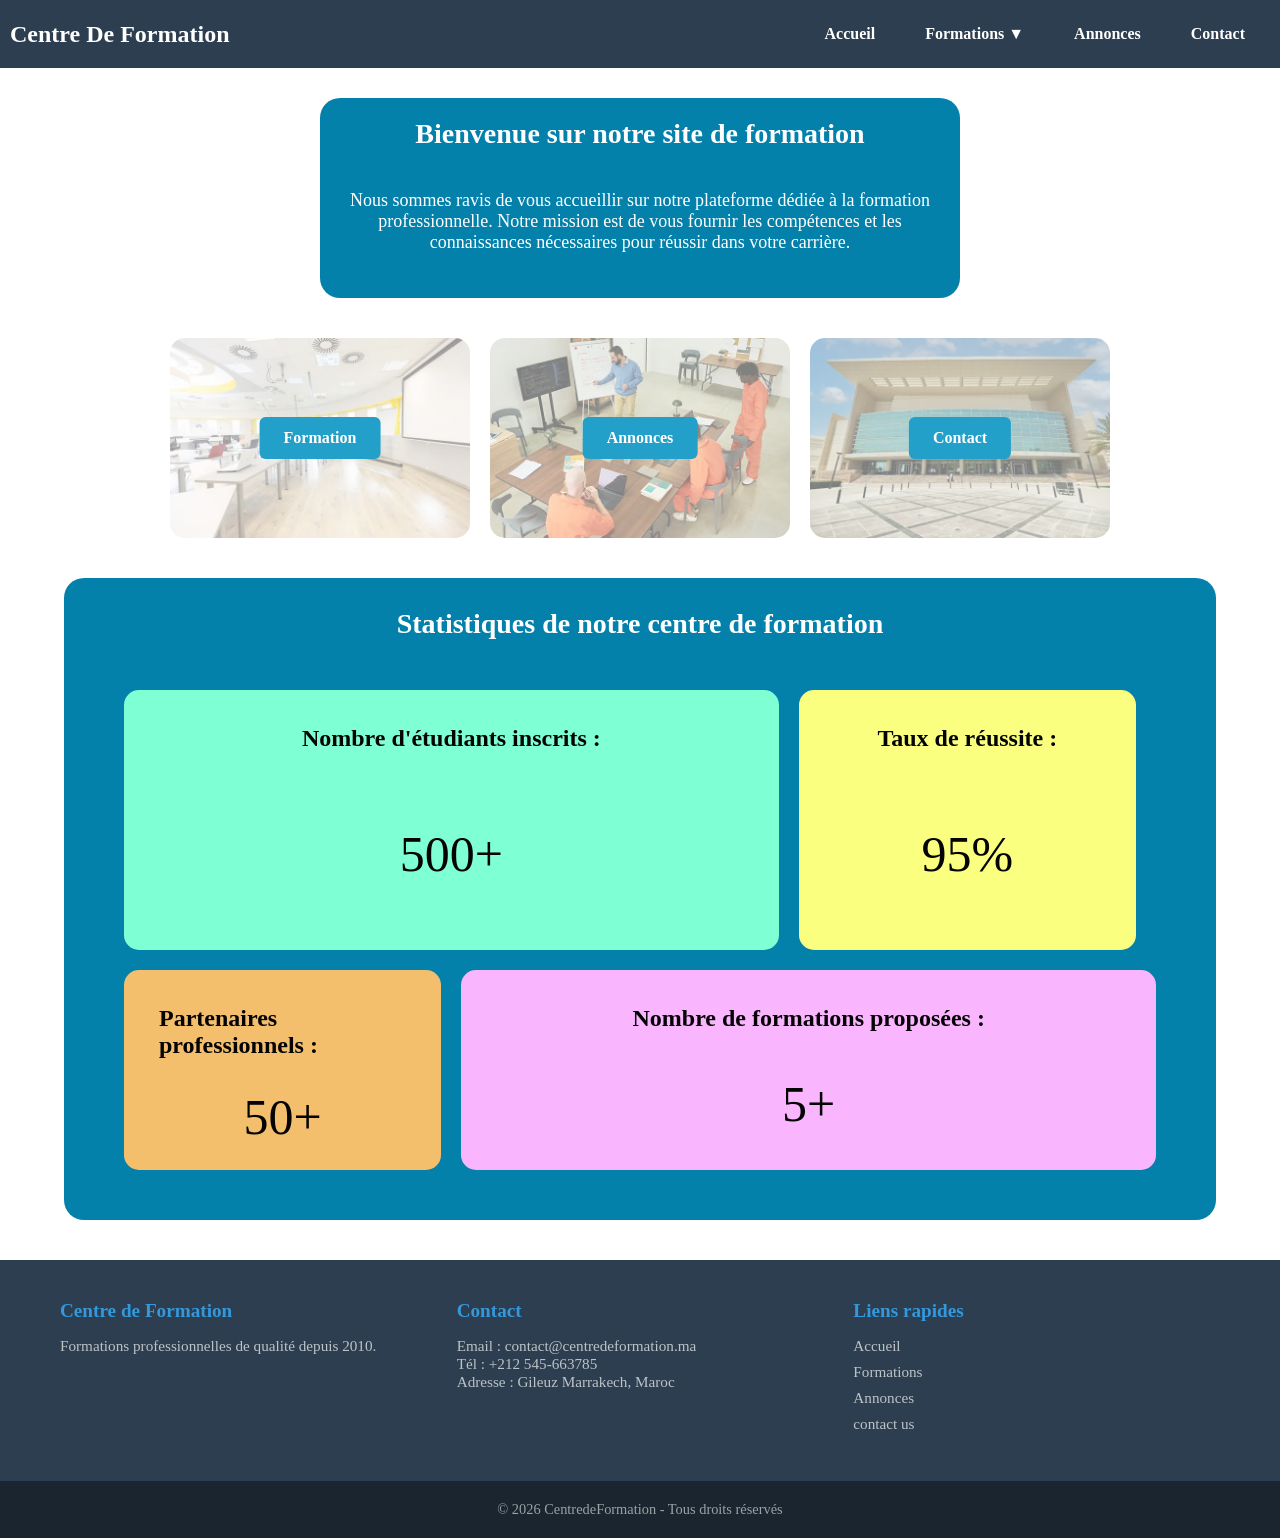
<file: index.html>
<!DOCTYPE html>
<html lang="en">
<head>
    <meta charset="UTF-8">
    <meta name="viewport" content="width=device-width, initial-scale=1.0">
    <title>Centre de formation</title>
    <link rel="stylesheet" href="css/style.css">
    <link rel="stylesheet" href="css/headerfooter.css">
</head>
<body>
    <header>
        <h1>Centre de formation</h1>
        <nav class="navbar">
            
                <a href="index.html">Accueil</a>
                <div href="#" class ="dropdown">
                    <a href="formation.html" class="dropbtn">Formations  &#9660;</a>
                    <div class="dropdown-content">
                       <a id="dev-web" href="formation.html#dev-web">Développement Web</a>
                       <a id="marketing" href="formation.html#marketing">Marketing Digital</a>
                       <a id="design" href="formation.html#design">Design Graphique</a>
                       <a id="data" href="formation.html#data">Data Science</a>
                       <a id="langues" href="formation.html#langues">Langues Étrangères</a>
        </div>
            </div>
                <a href="annonces.html">annonces</a>
                <a href="contact.html">Contact</a>
           
        </nav>
    </header>
    <div class="welcome">
        <h2>Bienvenue sur notre site de formation</h2>
        <p>Nous sommes ravis de vous accueillir sur notre plateforme dédiée à la formation professionnelle. Notre mission est de vous fournir les compétences et les connaissances nécessaires pour réussir dans votre carrière.</p>
    </div>
   <div id="slide">
    <div class="image-button">
   <img src="imgs/img3.webp" alt="Description">
    <a href="formation.html" class="btn">Formation</a>
   </div> 
    <div class="image-button">
   <img src="imgs/img1.webp" alt="Description">
    <a href="annonces.html" class="btn">Annonces</a>
   </div>
    <div class="image-button">
   <img src="imgs/img2.webp" alt="Description">
    <a href="contact.html" class="btn">Contact</a>
   </div>
</div>
<section class="statistique">

    <h2>Statistiques de notre centre de formation</h2>
    <div class="stats">
        <div class="s s1"><strong class="titre t1">Nombre d'étudiants inscrits :</strong><div class="nombre n1"> 500+</div></div>
        <div class=" s s2"><strong class="titre t2">Taux de réussite :</strong><div class="nombre n2"> 95%</div></div>
        <div class="s s3"><strong class="titre t3">Partenaires professionnels :</strong><div class="nombre n3"> 50+</div></div>
        <div class="s s4"><strong class="titre t4">Nombre de formations proposées :</strong> <div class="nombre n4">5+</div></div>
    </div>
</section>
    <footer>
        <div class="footer-content">
            <div class="footer-section">
                <h3>Centre de Formation</h3>
                <p>Formations professionnelles de qualité depuis 2010.</p>
            </div>
            <div class="footer-section">
                <h3>Contact</h3>
                <p>Email : contact@centredeformation.ma</p>
                <p>Tél : +212 545-663785</p>
                <p>Adresse : Gileuz Marrakech, Maroc</p>
            </div>
            <div class="footer-section">
                <h3>Liens rapides</h3>
                <ul>
                    <li><a href="index.html">Accueil</a></li>
                    <li><a href="formation.html">Formations</a></li>
                    <li><a href="annonces.html">Annonces</a></li>
                    <li><a href="contact.html">contact us</a></li>
                </ul>
            </div>
        </div>
        <div class="footer-bottom">
            <p>&copy; 2026 CentredeFormation  - Tous droits réservés</p>
        </div>
    </footer>
</body>
</html>
</file>
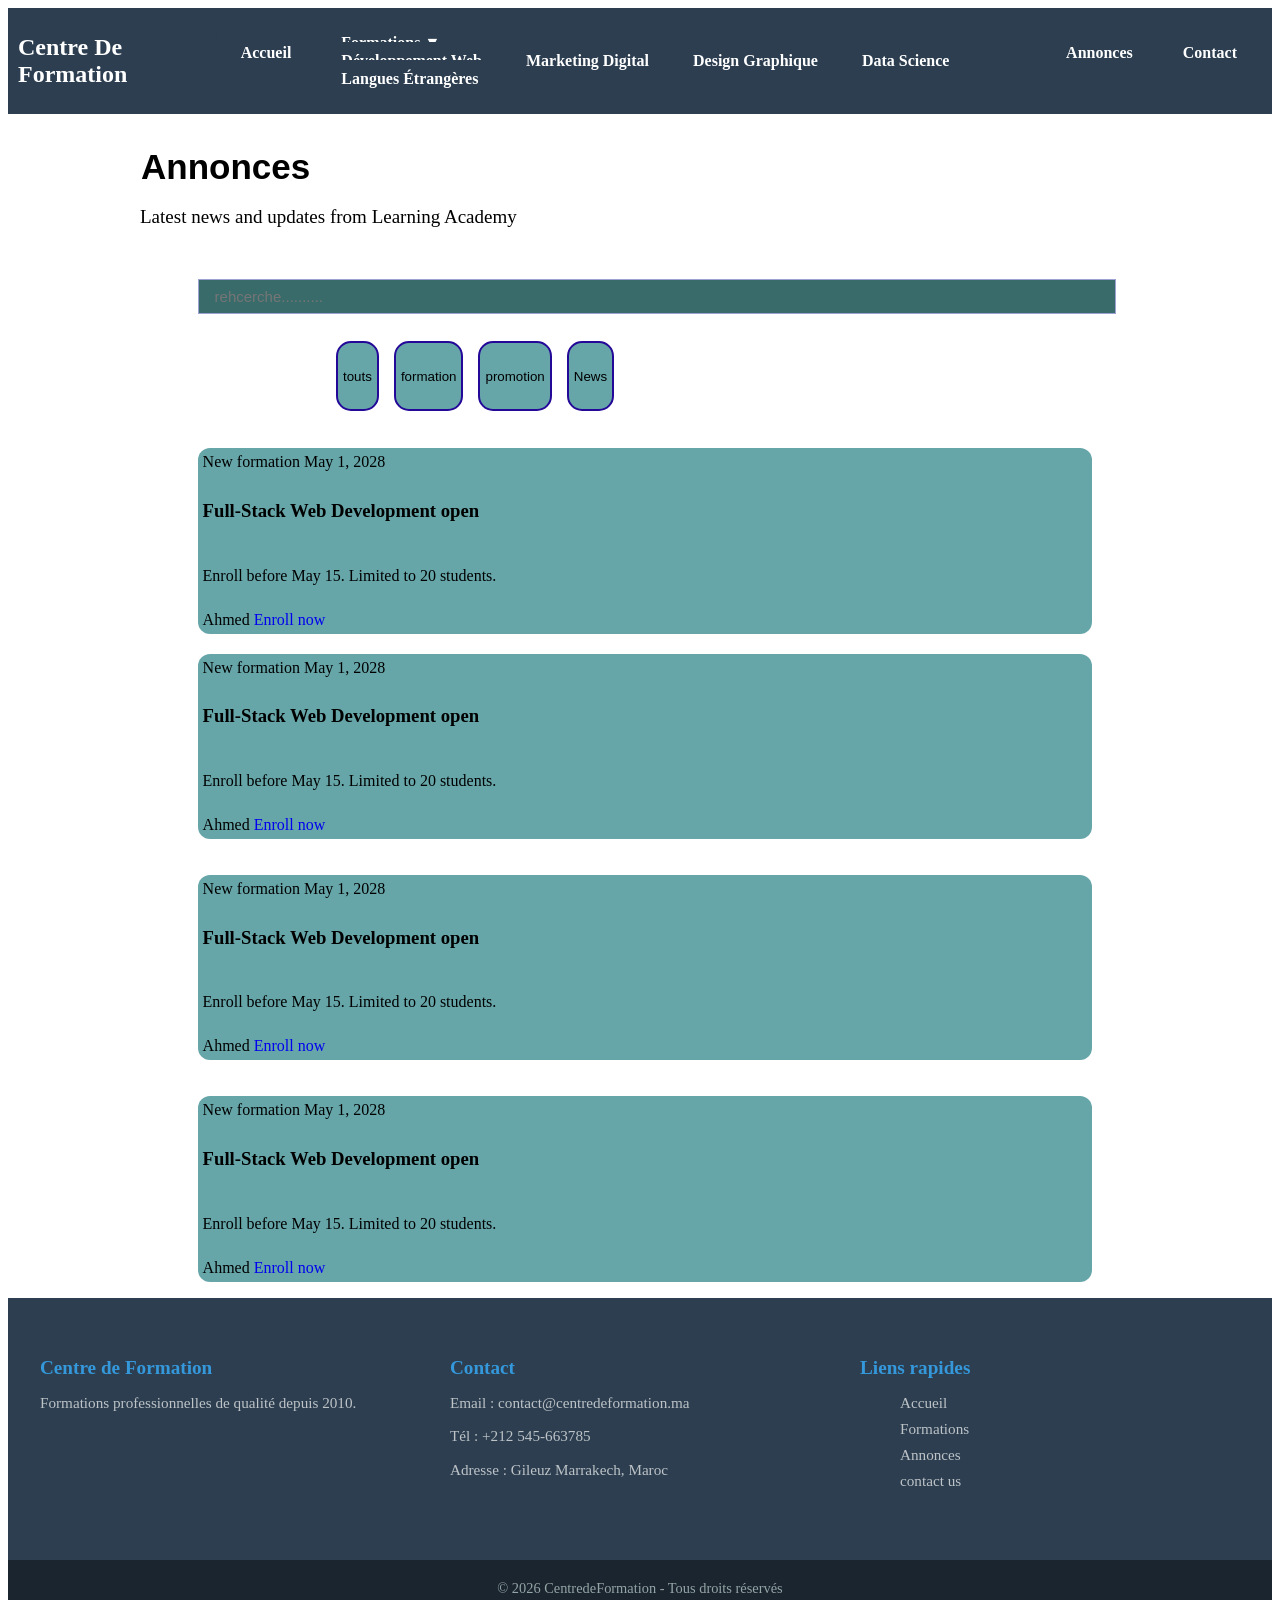
<file: annonces.html>
<!DOCTYPE html>
<html lang="en">
<head>
    <meta charset="UTF-8">
    <meta name="viewport" content="width=device-width, initial-scale=1.0">
    <title>Centre de formation</title>
    <link rel="stylesheet" href="css/headerfooter.css">
    <link rel="stylesheet" href="css/an.css">
</head>
<body>
    <header>
        <h1>Centre de formation</h1>
        <nav class="navbar">
            
                <a href="index.html">Accueil</a>
                <div href="#" class ="dropdown">
                    <a href="formation.html" class="dropbtn">Formations  &#9660;</a>
                    <div class="dropdown-content">
                       <a id="dev-web" href="formation.html#dev-web">Développement Web</a>
                       <a id="marketing" href="formation.html#marketing">Marketing Digital</a>
                       <a id="design" href="formation.html#design">Design Graphique</a>
                       <a id="data" href="formation.html#data">Data Science</a>
                       <a id="langues" href="formation.html#langues">Langues Étrangères</a>
        </div>
            </div>
                <a href="annonces.html">annonces</a>
                <a href="contact.html">Contact</a>
           
        </nav>
    </header>

 <div class="head-page">
        <h1>Annonces</h1>
        <p>Latest news and updates from  Learning Academy</p>
    </div>
    <input class="searchbar" type="text" placeholder="rehcerche..........">
    <div class="filters">
        <button class="fltrbtn">touts</button>
        <button class="fltrbtn">formation</button>
        <button class="fltrbtn">promotion</button>
        <button class="fltrbtn">News</button>
    </div>
    <div class="ann-grid">
        <div class="ann-card">
  <div class="card-top">
    <span class="badge badge-new">New formation</span>
    <span class="card-date">May 1, 2028</span>
  </div>
  <h3 class="card-title">Full-Stack Web Development open</h3>
  <p class="card-desc">Enroll before May 15. Limited to 20 students.</p>
  <div class="card-footer">
    <span class="author">Ahmed </span>
    <a href="#">Enroll now</a>
  </div>
</div>
    </div>
     <div class="ann-grid">
        <div class="ann-card">
  <div class="card-top">
    <span class="badge badge-new">New formation</span>
    <span class="card-date">May 1, 2028</span>
  </div>
  <h3 class="card-title">Full-Stack Web Development open</h3>
  <p class="card-desc">Enroll before May 15. Limited to 20 students.</p>
  <div class="card-footer">
    <span class="author">Ahmed </span>
    <a href="#">Enroll now</a>
  </div>
</div>
 <div class="ann-grid">
        <div class="ann-card">
  <div class="card-top">
    <span class="badge badge-new">New formation</span>
    <span class="card-date">May 1, 2028</span>
  </div>
  <h3 class="card-title">Full-Stack Web Development open</h3>
  <p class="card-desc">Enroll before May 15. Limited to 20 students.</p>
  <div class="card-footer">
    <span class="author">Ahmed </span>
    <a href="#">Enroll now</a>
  </div>
</div>
 <div class="ann-grid">
        <div class="ann-card">
  <div class="card-top">
    <span class="badge badge-new">New formation</span>
    <span class="card-date">May 1, 2028</span>
  </div>
  <h3 class="card-title">Full-Stack Web Development open</h3>
  <p class="card-desc">Enroll before May 15. Limited to 20 students.</p>
  <div class="card-footer">
    <span class="author">Ahmed </span>
    <a href="#">Enroll now</a>
  </div>
</div>
        <footer>
        <div class="footer-content">
            <div class="footer-section">
                <h3>Centre de Formation</h3>
                <p>Formations professionnelles de qualité depuis 2010.</p>
            </div>
            <div class="footer-section">
                <h3>Contact</h3>
                <p>Email : contact@centredeformation.ma</p>
                <p>Tél : +212 545-663785</p>
                <p>Adresse : Gileuz Marrakech, Maroc</p>
            </div>
            <div class="footer-section">
                <h3>Liens rapides</h3>
                <ul>
                    <li><a href="index.html">Accueil</a></li>
                    <li><a href="formation.html">Formations</a></li>
                    <li><a href="annonces.html">Annonces</a></li>
                    <li><a href="contact.html">contact us</a></li>
                </ul>
            </div>
        </div>
        <div class="footer-bottom">
            <p>&copy; 2026 CentredeFormation  - Tous droits réservés</p>
        </div>
    </footer>
</body>
</html>
</file>
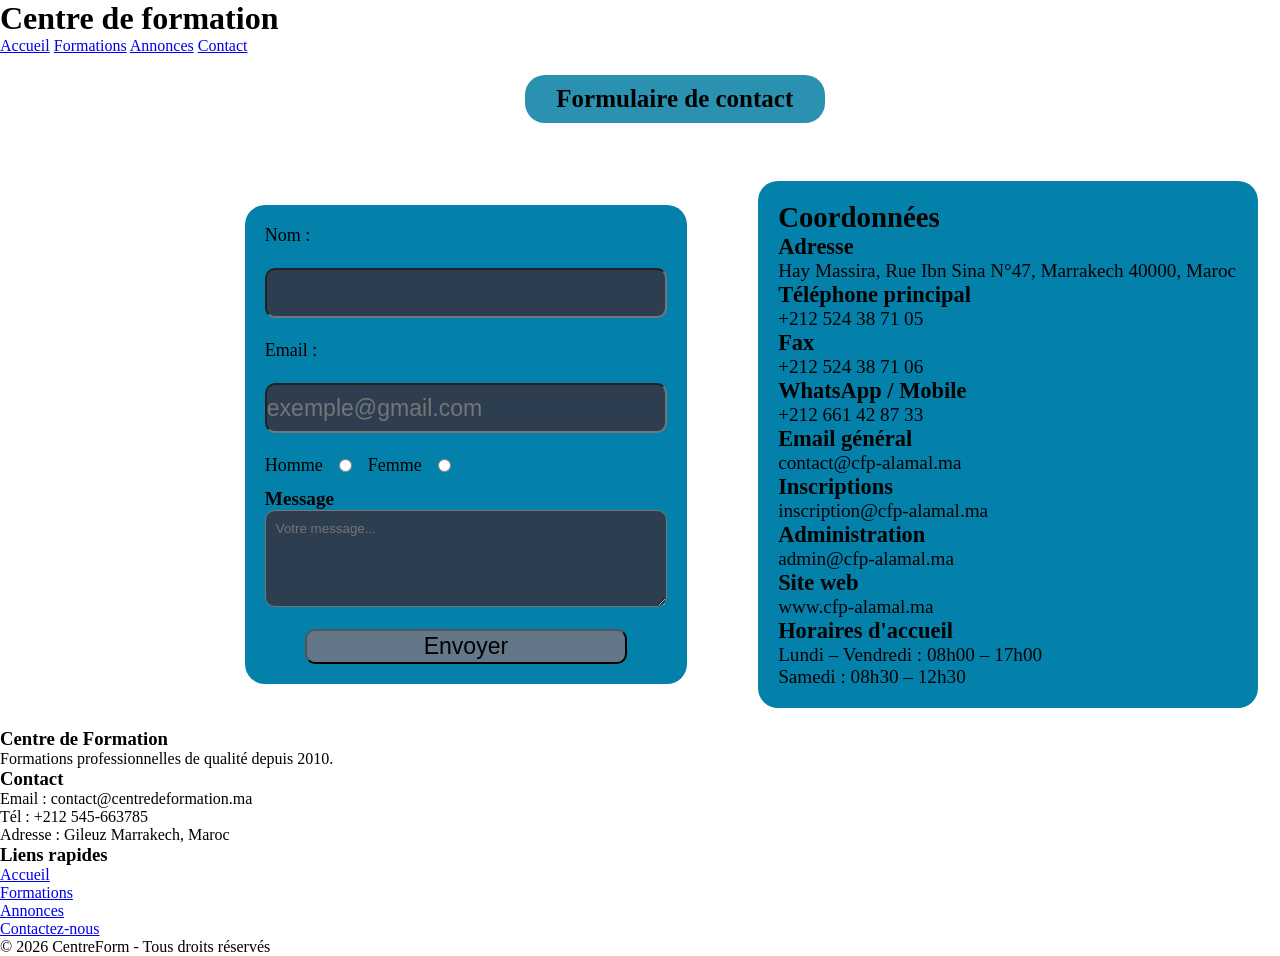
<file: contact.html>
<!DOCTYPE html>
<html lang="fr">
<head>
    <meta charset="UTF-8">
    <meta name="viewport" content="width=device-width, initial-scale=1.0">
    <title>Contact</title>
    <link rel="stylesheet" href="css/contact.css">
    <link rel="script" href="java/script.js">
    
</head>
<body>
      <header>
        <h1>Centre de formation</h1>
        <nav class="navbar">
            
                <a href="index.html">Accueil</a>
                <a href="formation.html">Formations</a>
                <a href="annonces.html">Annonces</a>
                <a href="contact.html">Contact</a>
           
        </nav>
    </header>
    <div class="divbig">
       <h1 class="title">Formulaire de contact</h1><br>
    <div class="contact">
     
<div class="div1">
    <form id="myform">
     <label for="name">Nom :</label><br>
    <input class="name" type="text" id="name" required><br>
     <label for="email">Email :</label><br>
    <input type="email" class="name" placeholder="exemple@gmail.com" id="email" required><br>
   <div class="gender"> <label for="male">Homme</label> <input type="radio" name="GENRE" id="male">
    <label for="f">Femme</label> <input type="radio" name="GENRE" id="f"></div>
    <h4>Message</h4>
   <textarea name="msg" rows="5" placeholder="Votre message..."></textarea><br>
   <button type="submit" class="sub">Envoyer</button></form>
</div>

<div id="popup" style="
    display:none;
    position:fixed;
    top:50%;
    left:50%;
    transform:translate(-50%,-50%);
    background:white;
    padding:20px;
    border-radius:10px;
    box-shadow:0 0 10px rgba(0,0,0,0.3);
    text-align:center;
    z-index:9999;
">
    <h3>Formulaire envoyé avec succès ✅</h3>
    <button id="closeBtn">OK</button>
</div>

<script>
window.onload = function () {

    const form = document.getElementById("myform");
    const popup = document.getElementById("popup");
    const closeBtn = document.getElementById("closeBtn");

    form.addEventListener("submit", function(e){
        e.preventDefault();
        popup.style.display = "block";
    });

    closeBtn.addEventListener("click", function(){
        popup.style.display = "none";
         setTimeout(function(){
        location.reload();
    }, 2);
    });


};
</script>
<div class="div2">
<h2>Coordonnées</h2>

<h3>Adresse</h3>
<p>Hay Massira, Rue Ibn Sina N°47, Marrakech 40000, Maroc</p>

<h3>Téléphone principal</h3>
<p>+212 524 38 71 05</p>

<h3>Fax</h3>
<p>+212 524 38 71 06</p>

<h3>WhatsApp / Mobile</h3>
<p>+212 661 42 87 33</p>

<h3>Email général</h3>
<p>contact@cfp-alamal.ma</p>

<h3>Inscriptions</h3>
<p>inscription@cfp-alamal.ma</p>

<h3>Administration</h3>
<p>admin@cfp-alamal.ma</p>

<h3>Site web</h3>
<p>www.cfp-alamal.ma</p>

<h3>Horaires d'accueil</h3>
<p>Lundi – Vendredi : 08h00 – 17h00</p>
<p>Samedi : 08h30 – 12h30</p>



</div>
    </div>
</div>
    <footer>
        <div class="footer-content">
            <div class="footer-section">
                <h3>Centre de Formation</h3>
                <p>Formations professionnelles de qualité depuis 2010.</p>
            </div>
            <div class="footer-section">
                <h3>Contact</h3>
                <p>Email : contact@centredeformation.ma</p>
                <p>Tél : +212 545-663785</p>
                <p>Adresse : Gileuz Marrakech, Maroc</p>
            </div>
            <div class="footer-section">
                <h3>Liens rapides</h3>
                <ul>
                    <li><a href="index.html">Accueil</a></li>
                    <li><a href="formation.html">Formations</a></li>
                    <li><a href="annonces.html">Annonces</a></li>
                    <li><a href="contact.html">Contactez-nous</a></li>
                </ul>
            </div>
        </div>
        <div class="footer-bottom">
            <p>&copy; 2026 CentreForm - Tous droits réservés</p>
        </div>
    </footer>
</body>
</html>
</file>
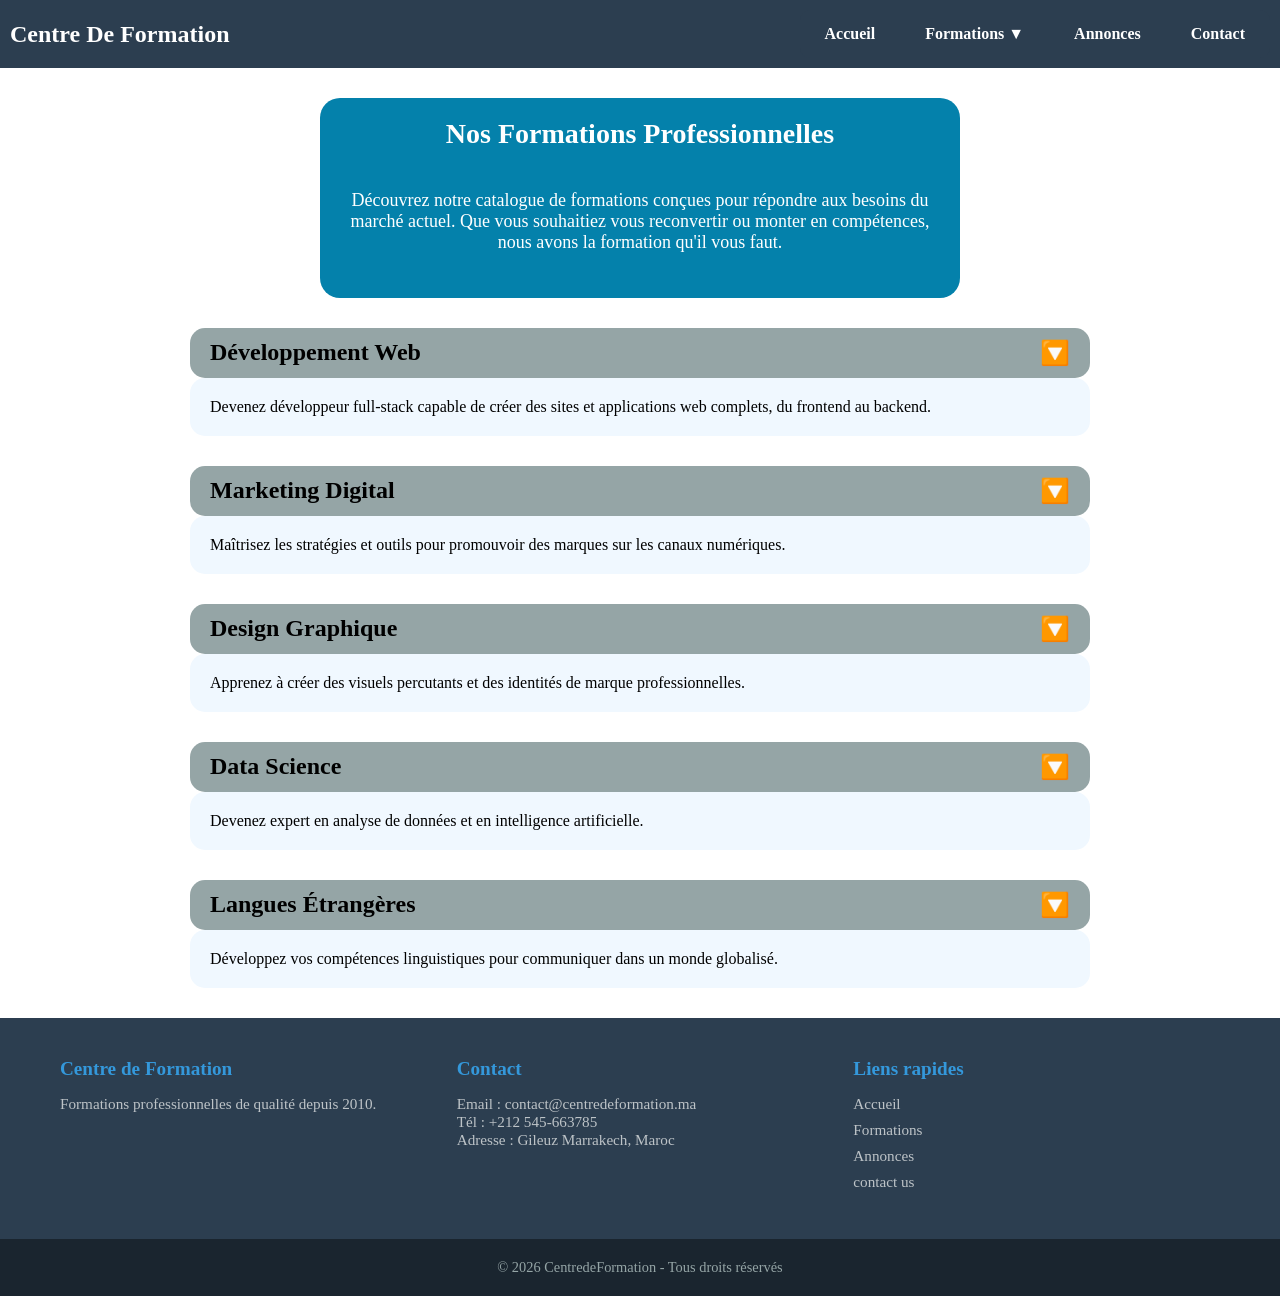
<file: formation.html>
<!DOCTYPE html>
<html lang="en">
<head>
    <meta charset="UTF-8">
    <meta name="viewport" content="width=device-width, initial-scale=1.0">
    <title>Centre de formation</title>
    <link rel="stylesheet" href="css/style.css">
     <link rel="stylesheet" href="css/headerfooter.css">
     <script>
        document.addEventListener('DOMContentLoaded', function() {
            const formationHeaders = document.querySelectorAll('.formation-header');
            formationHeaders.forEach(header => {
                header.addEventListener('click', function() {
                    const content = this.querySelector('.contenu-formation');
                    const flechBtn = this.querySelector('.flech-btn');
                    if (content.style.display === 'block') {
                        content.style.display = 'none';
                        flechBtn.style.transform = 'rotate(0deg)';
                        flechBtn.style.transition = '0.3s ease';
                    } else {
                        content.style.display = 'block';
                        flechBtn.style.transform = 'rotate(180deg)';
                        flechBtn.style.transition = '0.3s ease';
                    }
                });
            });
        });
     </script>
</head>
<body>
   <header>
        <h1>Centre de formation</h1>
        <nav class="navbar">
            
                <a href="index.html">Accueil</a>
                <div href="#" class ="dropdown">
                    <a href="#" class="dropbtn">Formations  &#9660;</a>
                    <div class="dropdown-content">
                       <a href="formation.html#dev-web">Développement Web</a>
                       <a href="formation.html#marketing">Marketing Digital</a>
                       <a href="formation.html#design">Design Graphique</a>
                       <a href="formation.html#data">Data Science</a>
                       <a href="formation.html#langues">Langues Étrangères</a>
        </div>
            </div>
                <a href="annonces.html">annonces</a>
                <a href="contact.html">Contact</a>
           
        </nav>
    </header>
 <div class="welcome">
        <h2>Nos Formations Professionnelles</h2>
        <p>Découvrez notre catalogue de formations conçues pour répondre aux besoins du marché actuel. Que vous souhaitiez vous reconvertir ou monter en compétences, nous avons la formation qu'il vous faut.</p>
    </div>
    <!-- DÉVELOPPEMENT WEB -->
    <section class="containerformation" id="dev-web" name="formation" >
        <div class="formation-header" tabindex="0">
          <h2 href="#"  class="title" >Développement Web <span id="btn" class="flech-btn "> &#128317;</span></h2>
        
           <p class="description">Devenez développeur full-stack capable de créer des sites et applications web complets, du frontend au backend.</p>
              <ul class="contenu-formation"  for="dev-web">
        <li><strong>HTML</strong> — Langage de balisage pour structurer le contenu des pages web.</li>
        <li><strong>CSS</strong> — Langage de style pour concevoir l'apparence visuelle des sites.</li>
        <li><strong>JavaScript</strong> — Langage de programmation pour rendre les pages interactives et dynamiques.</li>
        <li><strong>React</strong> — Bibliothèque JavaScript pour construire des interfaces utilisateur modernes.</li>
        <li><strong>Node.js</strong> — Environnement d'exécution JavaScript côté serveur pour créer des applications backend.</li>
        <li><strong>Git</strong> — Système de contrôle de version pour gérer l'historique du code.</li>
        <li><strong>Responsive Design</strong> — Technique d'adaptation des sites à tous les écrans.</li>
        <li><strong>API REST</strong> — Interface de communication entre applications via HTTP.</li>
        <li><strong>Base de données SQL</strong> — Système de stockage structuré des données.</li>
    </ul>
    </div>
    </section>
    <!-- MARKETING DIGITAL -->
<section class="containerformation" id="marketing" name="formation">
  <div class="formation-header" tabindex="0">
    <h2 id="marketing-title" class="title">Marketing Digital <div class="flech-btn "> &#128317; </div></h2>
    <p class="description">Maîtrisez les stratégies et outils pour promouvoir des marques sur les canaux numériques.</p>
    <ul class="contenu-formation">
      <li><strong>SEO</strong> — Optimisation pour les moteurs de recherche afin d'améliorer le référencement naturel</li>
      <li><strong>SEA</strong> — Publicité payante sur les moteurs de recherche comme Google Ads</li>
      <li><strong>Social Media Marketing</strong> — Stratégie de présence et publicité sur les réseaux sociaux</li>
      <li><strong>Content Marketing</strong> — Création de contenu pertinent pour attirer et fidéliser une audience</li>
      <li><strong>Email Marketing</strong> — Campagnes d'emailing et automation pour convertir les prospects</li>
      <li><strong>Google Analytics</strong> — Outil d'analyse du trafic web et des comportements utilisateurs</li>
      <li><strong>Marketing d'Influence</strong>  Collaboration avec des influenceurs pour promouvoir des produits</li>
      <li><strong>Stratégie de Marque</strong>  Élaboration de l'identité et du positionnement d'une marque</li>
      <li><strong>Marketing Automation</strong>  Automatisation des processus marketing avec HubSpot</li>
    </ul>
  </div>
</section>

<!-- DESIGN GRAPHIQUE -->
<section class="containerformation" id="design" name="formation">
  <div class="formation-header" tabindex="0">
    <h2 id="design-title" class="title">Design Graphique <div class="flech-btn "> &#128317; </div></h2>
    <p class="description">Apprenez à créer des visuels percutants et des identités de marque professionnelles.</p>
    <ul class="contenu-formation">
      <li><strong>Adobe Photoshop</strong> — Logiciel de retouche photo et création d'images matricielles</li>
      <li><strong>Adobe Illustrator</strong> — Outil de création graphique vectorielle pour logos et illustrations</li>
      <li><strong>Adobe InDesign</strong> — Mise en page pour documents imprimés et publications numériques</li>
      <li><strong>Figma</strong> — Outil de design d'interface et prototypage collaboratif en ligne</li>
      <li><strong>Théorie des Couleurs</strong> — Principes de l'harmonie chromatique et psychologie des couleurs</li>
      <li><strong>Typographie</strong> — Choix et utilisation des polices de caractères en design</li>
      <li><strong>Composition et Mise en Page</strong> — Organisation visuelle des éléments graphiques</li>
      <li><strong>Branding et Identité Visuelle</strong> — Création de chartes graphiques et logos d'entreprise</li>
      <li><strong>UI/UX Design</strong> — Conception d'interfaces utilisateur et expérience utilisateur</li>
    </ul>
  </div>
</section>

<!-- DATA SCIENCE -->
<section class="containerformation" id="data" name="formation">
  <div class="formation-header" tabindex="0">
    <h2 id="data-title" class="title">Data Science <div class="flech-btn "> &#128317; </div></h2>
    <p class="description">Devenez expert en analyse de données et en intelligence artificielle.</p>
    <ul class="contenu-formation">
      <li><strong>Python</strong> — Langage de programmation principal pour l'analyse de données</li>
      <li><strong>R</strong> — Langage statistique pour l'analyse et la visualisation de données</li>
      <li><strong>SQL</strong> — Langage de requête pour extraire et manipuler des bases de données</li>
      <li><strong>Pandas & NumPy</strong> — Bibliothèques Python pour le traitement des données</li>
      <li><strong>Machine Learning</strong> — Algorithmes d'apprentissage automatique avec scikit-learn</li>
      <li><strong>Deep Learning</strong> — Réseaux de neurones avec TensorFlow et PyTorch</li>
      <li><strong>Data Visualization</strong> — Création de graphiques avec Matplotlib, Seaborn et Tableau</li>
      <li><strong>Statistiques</strong> — Méthodes statistiques pour l'inférence et la modélisation</li>
      <li><strong>Big Data</strong> — Traitement de grandes volumétries avec Hadoop et Spark</li>
    </ul>
  </div>
</section>

<!-- LANGUES ÉTRANGÈRES -->
<section class="containerformation" id="langues" name="formation">
  <div class="formation-header" tabindex="0">
    <h2 id="langues-title" class="title">Langues Étrangères <div class="flech-btn "> &#128317; </div></h2>
    <p class="description">Développez vos compétences linguistiques pour communiquer dans un monde globalisé.</p>
    <ul class="contenu-formation">
      <li><strong>Anglais</strong> — Langue internationale pour les affaires, le voyage et la communication globale</li>
      <li><strong>Espagnol</strong> — Langue parlée par plus de 500 millions de personnes dans le monde</li>
      <li><strong>Allemand</strong> — Langue clé pour le commerce et l'industrie en Europe centrale</li>
      <li><strong>Chinois Mandarin</strong> — Langue la plus parlée au monde, essentielle pour le commerce international</li>
      <li><strong>Français</strong> — Langue diplomatique et officielle dans de nombreuses organisations internationales</li>
      <li><strong>Communication Interculturelle</strong> — Techniques pour interagir efficacement entre cultures différentes</li>
      <li><strong>Négociation Internationale</strong> — Stratégies de discussion dans un contexte multilingue</li>
      <li><strong>Traduction et Interprétation</strong> — Méthodes de conversion fidèle entre langues</li>
      <li><strong>Certifications Linguistiques</strong> — Préparation aux examens TOEFL, IELTS, DELF, Goethe</li>
    </ul>
  </div>
</section>

<footer>
        <div class="footer-content">
            <div class="footer-section">
                <h3>Centre de Formation</h3>
                <p>Formations professionnelles de qualité depuis 2010.</p>
            </div>
            <div class="footer-section">
                <h3>Contact</h3>
                <p>Email : contact@centredeformation.ma</p>
                <p>Tél : +212 545-663785</p>
                <p>Adresse : Gileuz Marrakech, Maroc</p>
            </div>
            <div class="footer-section">
                <h3>Liens rapides</h3>
                <ul>
                    <li><a href="index.html">Accueil</a></li>
                    <li><a href="formation.html">Formations</a></li>
                    <li><a href="annonces.html">Annonces</a></li>
                    <li><a href="contact.html">contact us</a></li>
                </ul>
            </div>
        </div>
        <div class="footer-bottom">
            <p>&copy; 2026 CentredeFormation  - Tous droits réservés</p>
        </div>
    </footer>
</body>
</html>
</file>
<file: css/style.css>
* {
  margin: 0;
  padding: 0;
  box-sizing: border-box;
  background-color: rgb(255, 255, 255);
}
html {
  scroll-behavior: smooth;
}



.welcome {
  text-align: center;
  padding: 20px;
  width :50%;
  margin: 30px auto;
  min-height: 200px;
  height: auto;
  border-radius: 20px;
  background-color: rgb(4, 129, 171);
  color: white;
  font-family: 'Times New Roman', Times, serif;

}
.welcome h2 {
  font-size: 28px;
  margin-bottom: 10px;
  background-color: rgb(4, 129, 171);
}
.welcome p {
  font-size: 18px;
  background-color: rgb(4, 129, 171);
  margin-top: 40px;
}
.image-button {
  position: relative;
  display: inline-block; 
  width: 300px;          
  height: 200px;
  overflow: hidden;
  gap: 30px;
}

.image-button img {
  width: 100%;
  height: 100%;
  object-fit: cover;
  display: flex;
  justify-content: center;
  align-items: center;
  border: none;
  border-radius: 15px;
  opacity: 50%;
   
    
}
.image-button img:hover {
  opacity: 100%;
  transition: 0.3s;
}

.btn {
  position: absolute;
  top: 50%;
  left: 50%;
  transform: translate(-50%, -50%);
  
  padding: 12px 24px;
  background: rgb(35, 160, 201);
  color: white;
  text-decoration: none;
  border-radius: 6px;
  font-weight: bold;
  transition: 0.3s ease;
}

.btn:hover {
  background: rgba(0, 0, 0, 0.9);
}
#slide {
  display: flex;
  justify-content: center;
  gap: 20px;
  margin-top: 40px;
}
.statistique {
  background-color: rgb(4, 129, 171);
  color: white;
  padding: 30px 40px;
  border-radius: 20px;
  width: 90%;
  margin: 40px auto;
}
.statistique h2 {
  font-size: 28px;
  margin-bottom: 30px;
    background-color: rgb(4, 129, 171);
    text-align: center;
}
.stats{
    background-color:rgb(4, 129, 171);
    color: rgb(5, 4, 4);
    grid-template-columns: repeat(3, 1fr);
    grid-template-rows: 120px 120px 120px;
    gap: 20px;
    padding: 20px;
    display: grid;
}
.s {
  min-height: 200px;
  display: flex;
  flex-direction: column;
  border-radius: 15px;
  padding: 15px;
}
.s1,.t1 ,.n1{
    border-radius: 15px;
    grid-column-start: 1;
    grid-column-end: 3;
    grid-row-start: 1;
    grid-row-end: 3;
    background-color: aquamarine;
}
.s2 ,.t2,.n2{
    border-radius: 15px;
    grid-column-start: 3;
    grid-column-end: 5;
    grid-row-start: 1;
    grid-row-end: 3;
    background-color: rgb(251, 255, 127);
}
.s3 ,.t3,.n3{
    border-radius: 15px;
    grid-column-start: 1;
    grid-column-end: 2;
    grid-row-start: 3;
    grid-row-end: 5;
    background-color: rgb(243, 191, 108);
}
.s4 ,.t4,.n4 {
    border-radius: 15px;
    grid-column-start: 2;
    grid-column-end: 6;
    grid-row-start: 3;
    grid-row-end: 5;
    background-color: rgb(250, 181, 255);
}
.nombre{
    display: flex;
    flex: 1;
    justify-content: center;
    font-size: 50px;
    align-items: center;
    margin: auto; 
    

}
.titre{
    display: flex;
    justify-content: center;
    padding: 20px;
    font-size:24px;
    align-self: center;
}
.s:hover{
     transform: scale(1.1);
  transition: transform 0.4s ease;
}

.dropdown {
  position: relative;
  display: inline-block;
}

.dropbtn {
  color: white;
  padding: 10px 20px;
  text-decoration: none;
  font-weight: bold;
  display: block;
}

.dropdown-content {
  display: none;          
  position: absolute;
  background-color: #2c3e50;
  min-width: 220px;
  box-shadow: 0 8px 16px rgba(0,0,0,0.3);
  border-radius: 8px;
  z-index: 1000;
  top: 100%;            
  left: 0;
  overflow: hidden;
}
.dropdown-content a {
  color: white;
  padding: 12px 16px;
  text-decoration: none;
  display: block;
  transition: all 0.3s;
  border-bottom: 1px solid rgba(255,255,255,0.1);
}
.dropdown-content a:hover {
  background-color: rgba(111, 229, 253, 0.9);
  padding-left: 20px;        
}
.dropdown:hover .dropdown-content{
  display: block;
}
.containerformation {
    max-width: 900px;
    margin: 30px auto;
    border-radius: 15px;
    display: flex; 
    
  

}
.description{
  padding: 20px;
  font-size: 16px;
  display: flex;
  background-color: aliceblue;
  border-radius: 15px;
  
  
}
.formation-header .title{
  background-color:#95a5a6;
  float: left;
  justify-content: center;
  align-content: center;
  width: 900px;
  height: 50px;
  border-radius: 15px;
  padding-left: 20px;
  cursor: pointer;

}
.flech-btn{
  float :right;
  background-color:#95a5a6 ;
  margin-right: 20px;
  cursor: pointer;
}
.contenu-formation{
  
  display: none;
  font-size: 14px;
  padding: 30px;
  list-style: none;
  border: double;
  border-radius: 20px;
  
  
}

section[id] {
  scroll-margin-top: 80px; 
}



@media (max-width: 768px) {
  header {
    flex-direction: column;
    gap: 10px;
    padding: 15px;
  }
  
  header h1 {
    font-size: 20px;
  }

  .welcome {
    width: 90%;
    padding: 15px;
  }

  .welcome h2 {
    font-size: 22px;
  }

  .welcome p {
    font-size: 16px;
    margin-top: 20px;
  }
 .image-button {
    width: 100%;
    max-width: 300px;
  }

.stats {
    grid-template-columns: 1fr 1fr;
    grid-template-rows: 180px 180px;
  }

  .nombre {
    font-size: 36px;
  }

  .titre {
    font-size: 14px;
    padding: 5px;
  }
.containerformation{
    flex-direction: column;
    gap: 20px;
}
.formation-header .title{
    width: 100%;
}
.description{
    width: 100%;
}
}
</file>
<file: css/headerfooter.css>
header {
  display: flex;
  justify-content: space-between;
  align-items: center;
  padding: 10px;
  background-color: #2c3e50;
  position: sticky;
  top: 0;   
  z-index: 1000;
}
header h1{
    font-size: 24px;
    color: rgb(255, 255, 255);
    font-family: 'Times New Roman', Times, serif;
    background-color: #2c3e50;
    text-transform: capitalize;
}
.navbar{
    display: flex;
    gap : 10px;
    justify-content: center ;
    padding: 5px;
    background-color: #2c3e50;
    border-radius: 10px;
}
.navbar a {
    color: white;
    background-color: #2c3e50;
    padding: 10px 20px;
    transition: all 0.3s;
    font-weight: bold;
    text-transform: capitalize;
    text-decoration: none;
    font-size: 16px;

}
.navbar a:hover {
    background-color: rgba(111, 229, 253, 0.9);
}
footer {
    background-color: #2c3e50;
    color: #ecf0f1;
    margin-top: auto;
}

.footer-content {
    max-width: 1200px;
    margin: 0 auto;
    padding: 40px 20px;
    display: flex;
    gap: 30px;
    flex-wrap: wrap;
    justify-content: space-between;
    background-color: #2c3e50;
    font-size: 16px;
    
}

.footer-section {
    flex: 1;
    min-width: 200px;
     background-color: #2c3e50;
}
.footer-section h3 {
    color: #3498db;
    margin-bottom: 15px;
    font-size: 1.2em;
     background-color: #2c3e50;
}

.footer-section p,
.footer-section ul {
    color: #bdc3c7;
    font-size: 0.95em;
     background-color: #2c3e50;
}

.footer-section ul {
    list-style: none;
     background-color: #2c3e50;
}

.footer-section ul li {
    margin-bottom: 8px;
     background-color: #2c3e50;
}

.footer-section a {
    color: #bdc3c7;
    text-decoration: none;
    transition: color 0.3s;
    background-color: #2c3e50;
     
}
.footer-section a:hover {
    color: #3498db;
    font-size: 18px;
    transition: transform 0.3s ease;
}

.footer-bottom p{
    text-align: center;
    padding: 20px;
    background-color: #1a252f;
    color: #95a5a6;
    font-size: 0.9em;

}
</file>
<file: css/an.css>
.head-page{
    max-width: 1000px;
    margin: 0 auto;
    padding: 2rem 3rem;
}
.head-page h1{
    font-family: 'Franklin Gothic Medium', 'Arial Narrow', Arial, sans-serif;margin: 1px;font-weight: 700;font-size: 35px;
}
.head-page p{
    font-size: 19px;
}
.searchbar{
    width: 70%;background-color: rgb(58, 107, 107);color: rgb(189, 25, 25);padding: 8px 16px;
    font-size: 15px;font-family: 'Franklin Gothic Medium', 'Arial Narrow', Arial, sans-serif;border: solid rgb(157, 161, 212) 1px;
margin-left: 15%;margin-right: 15%;transition: ease-in 0.2s;
}
.searchbar:focus{
    border-color: #cee4d5;
    border-radius: 15%;

}

.filters{
    display: flex;
    gap: 15px;
    margin-top: 5px;
    margin-bottom: 5px;
    margin-left: 25%;margin-right: 15%;
    padding:12px;height: 80px;width: 80px;
    font-size: 24px;
}
.fltrbtn{
    border-radius: 15px;padding: 5px;background-color: rgb(102, 166, 169);transition: all 0.23s ease-in;margin-top: 10px;border: 2px solid rgb(36, 9, 153);
    
}
.fltrbtn:hover{
    background-color: rgba(43, 190, 216, 0.5);
}
.ann-grid{
    display: grid;
     gap: 16px;

}
.ann-card{
   width: 70%;
  font-family: 'Trebuchet MS', 'Lucida Sans Unicode', 'Lucida Grande';
  display: flex;
  flex-direction: column;
  min-width: 0;
  background-color: rgb(102, 166, 169);
  overflow: hidden;
  gap: 10px;
  padding: 5px;
  border-radius: 12px;margin-top: 20px;margin-left: 2.5%;
  transition: all 0.2s ease-in;
  margin-left: 15%;margin-right: 15%;
}
.ann-card a{
    text-decoration: none;
}
.ann-card *{
  background-color: rgb(102, 166, 169);
    
}
.ann-card:hover{
    transform: translateY(+4px);
    
    border: #cee4d5 2px solid;
}
</file>
<file: css/contact.css>
* {
  margin: 0;
  padding: 0;
  box-sizing: border-box;
  background-color: rgb(255, 255, 255);
}
html {
  scroll-behavior: smooth;
}
#titre{
    text-align: center;
    font-size: 30px;
    font-family: 'Times New Roman', Times, serif;
    background-color: rgb(4, 129, 171);
    color: rgb(0, 0, 0);
    padding: 20px;
    border-radius: 20px;
    width: 50%;
    margin: 30px auto;
}
.contact-info{
    padding: 20px;
    gap: 30px;
    justify-content: center;
    margin-top: 20px;

}

.divbig{
    display: flex;
    align-items: center;
    justify-content: center;
    flex-direction: column;
    width:100%;
    margin-left: 16% ;
}
.navbar a:hover {
    background-color: rgba(111, 229, 253, 0.9);
}
.contact{
    display: grid;
    grid-template-columns: 7,1fr;
    grid-template-rows: 6,1fr;
    gap: 11px;
    width: 100%;
    
    
}
form{
    display: flex;
    flex-direction: column;
    background-color: rgb(4, 129, 171);
    padding: 20px;
    border-radius: 20px;
    height: auto;
}
.div1 {
    grid-column: span 2 / span 2;
    grid-row: span 6 / span 6;
    margin-left: 2.5%;
    border-radius: 20px;
    display: flex;
    flex-direction: column;
    padding:20px;
    justify-content: center;
    margin :20px;
    font-size: larger;
    height: auto;
    
    
}
.div2 *{
    background-color: rgb(4, 129, 171);
}
.div2 {
    grid-column: span 4 / span 4;
    grid-row: span 6 / span 6;
    grid-column-start: 3;
    background-color: rgb(4, 129, 171);
    height:auto;
    margin-right: 2.5%;
    border-radius: 20px;
    display: flex;
    flex-direction: column;
    margin: 20px;
    width: 500px;
    padding: 20px;
    justify-content: center;
    font-size: larger;
}
label{
    background-color: rgb(4, 129, 171);
    font-size: 18px;
}
.div1 h4{
    background-color: rgb(4, 129, 171);
}
.input{
    background-color: aliceblue;
    width: 200px;
}
.gender{
    display: flex;gap: 1rem;
    background-color: rgb(4, 129, 171);
    margin-bottom: 12px;
}
textarea{
   
    font-family: sans-serif;
    padding: 10px;
    background-color: #2c3e50;
    border-radius: 10px;
}
textarea:focus{
    border: solid rgb(123, 122, 122) 5px;
    box-shadow: 1px 1px 2px;
}
form label,form p{
    font-size: 18px;
    background-color: rgb(4, 129, 171);
}
.name{
    height: 50px;
    background-color: #2c3e50;
    border-radius: 10px;
    font-size: larger;
}

button{
    border-radius: 10px;
    height: 35px;
    width: 80%;
    margin-left: 10%;
    margin-right: 10%;
    background-color: #647788;
    color: rgb(0, 0, 0);
    font-size: larger;
}
button:hover{
    transition: all 0.2s ease;
    cursor: pointer;
}
.title{
    background-color: rgb(43, 145, 176);
    font-color: black;
    width: 300px;
    display: flex;
    border-radius: 20px;
    padding: 10px;
    font-size: 25px;
    margin: 20px auto;
    justify-content: center;
    align-items: center;
    margin-left: 25%;
}
</file>
